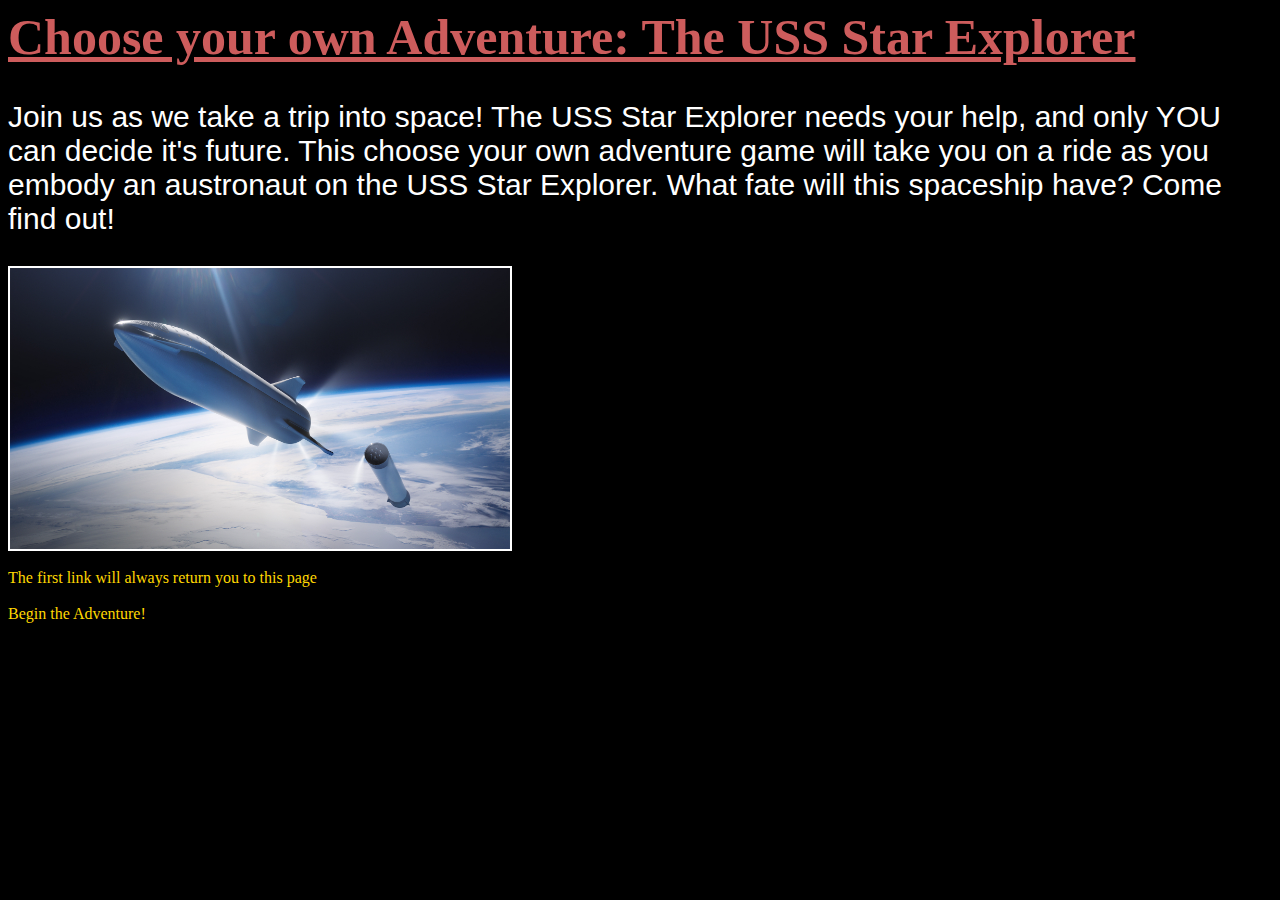
<file: index.html>
<html>
    <head>
        <link href="styles.css" rel="stylesheet" type="text/css"/>
    </head>
    <body>
        <h1>Choose your own Adventure: The USS Star Explorer</h1>
        <p>
            Join us as we take a trip into space! The USS Star Explorer needs your help, and only YOU can decide it's future. This
            choose your own adventure game will take you on a ride as you embody an austronaut on the USS Star Explorer. What fate
            will this spaceship have? Come find out!
        </p>
        <img src="images/ship.jpg" alt="Ship in space" width="500px">
        <br><br>
        <a href="index.html">The first link will always return you to this page</a>
        <br><br>
        <a href="story.html">Begin the Adventure!</a>

    </body>
</html>
</file>
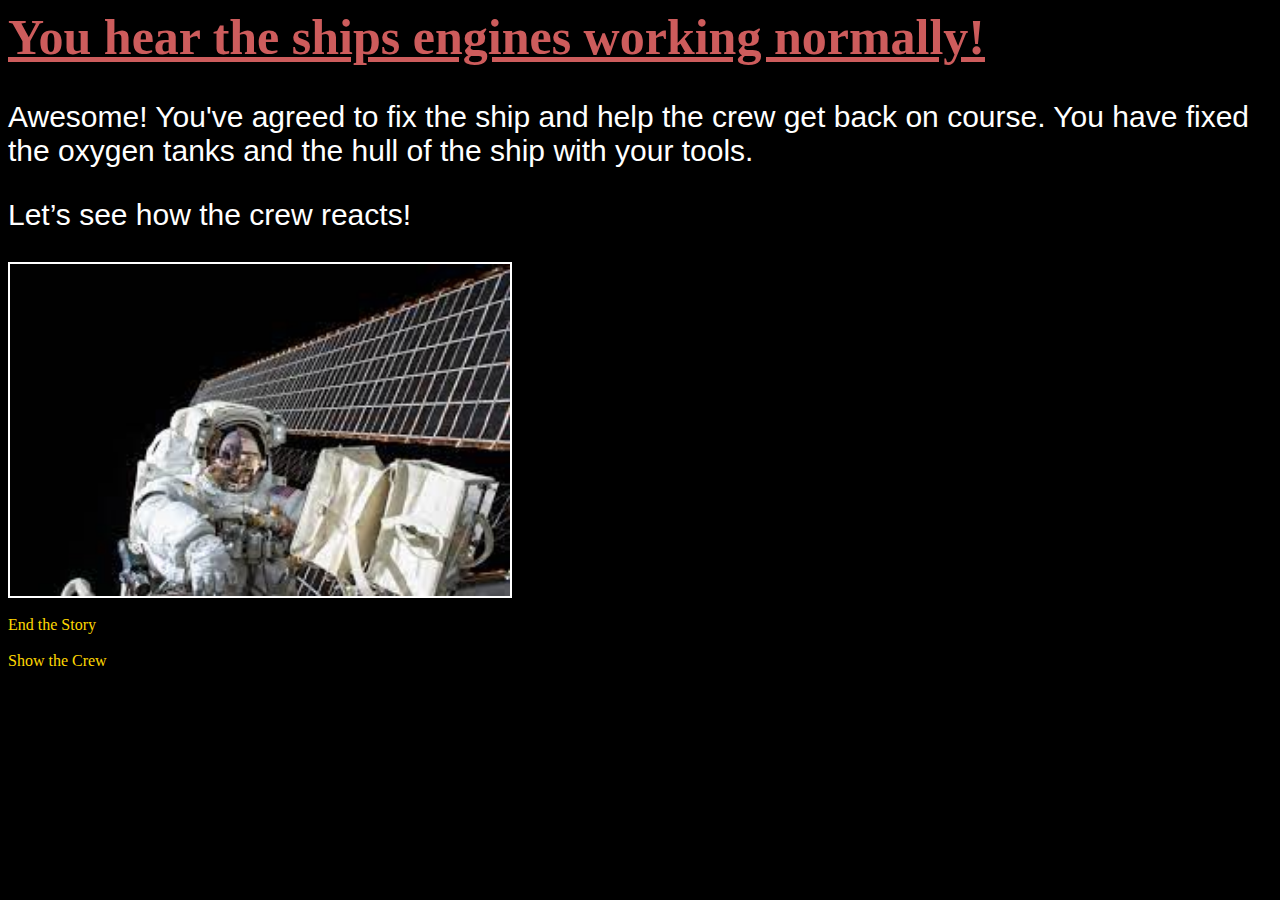
<file: option1.html>
<html>
    <head>
        <link href="styles.css" rel="stylesheet" type="text/css"/>
    </head>
    <body>
        <h1>You hear the ships engines working normally!</h1>
        <p>
            Awesome! You've agreed to fix the ship and help the crew get back on course. You have fixed
            the oxygen tanks and the hull of the ship with your tools.
        </p>
        <p>            
            Let’s see how the crew reacts!
        </p>
        <img src="images/fixing.jpg" alt="Austronaut fixing Spaceship" width="500px">
        <br><br>
        <a href="index.html">End the Story</a>
        <br><br>
        <a href="option3.html">Show the Crew</a>

    </body>
</html>
</file>
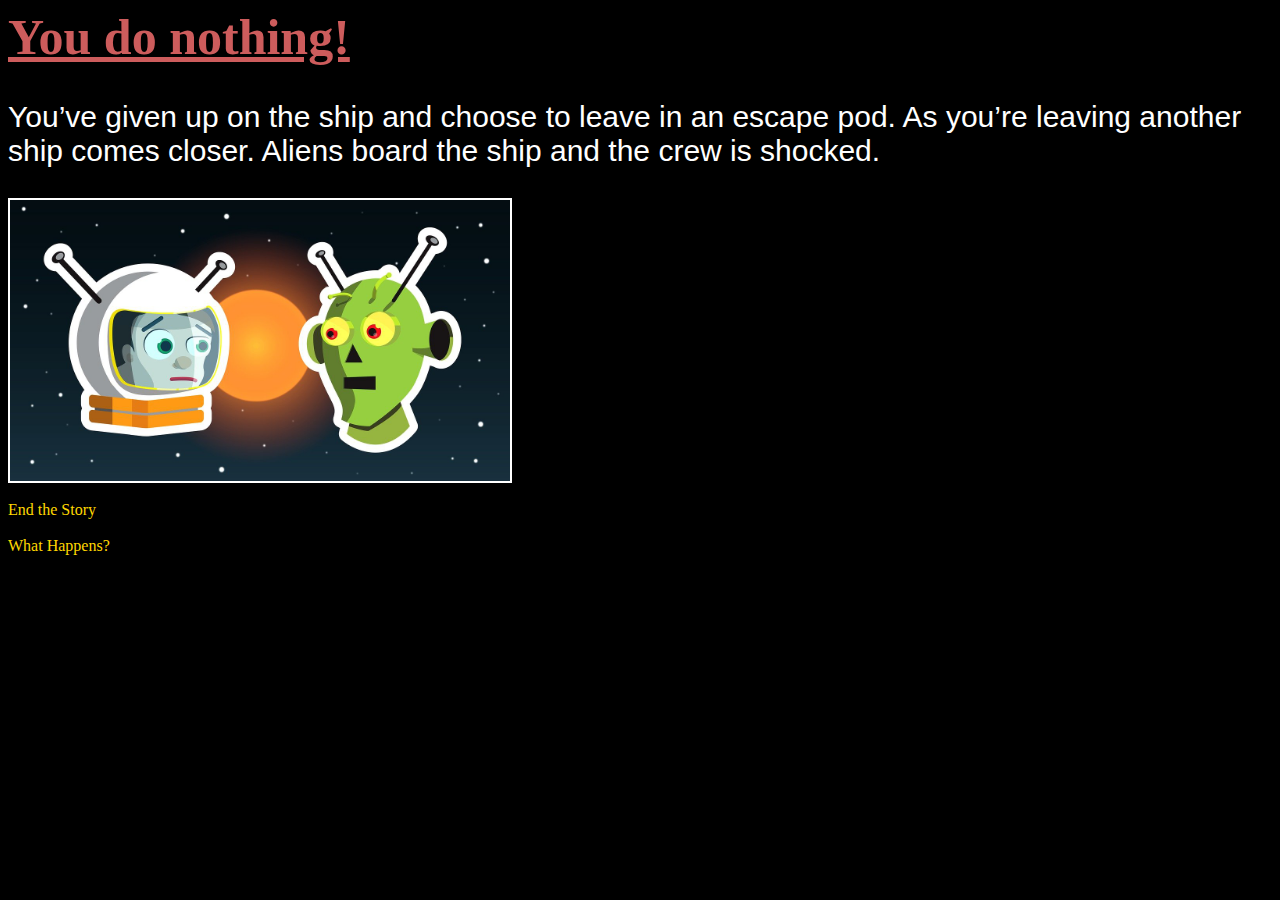
<file: option2.html>
<html>
    <head>
        <link href="styles.css" rel="stylesheet" type="text/css"/>
    </head>
    <body>
        <h1>You do nothing!</h1>
        <p>
            You’ve given up on the ship and choose to leave in an escape pod. As you’re leaving another
            ship comes closer. Aliens board the ship and the crew is shocked.
        </p>
        <img src="images/alien.jpg" alt="austronaut touching alien" width="500px">
        <br><br>
        <a href="index.html">End the Story</a>
        <br><br>
        <a href="option4.html">What Happens?</a>

    </body>
</html>
</file>
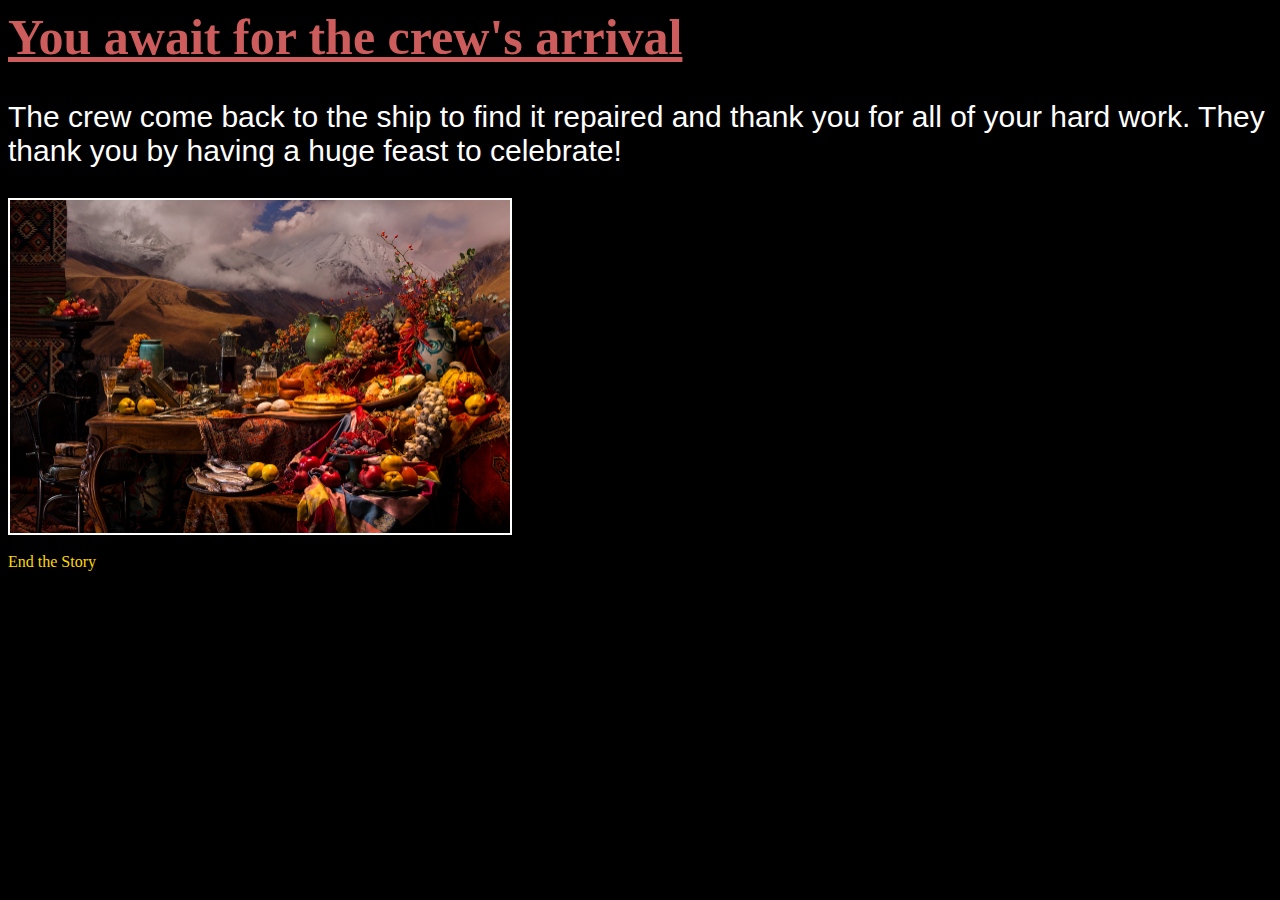
<file: option3.html>
<html>
    <head>
        <link href="styles.css" rel="stylesheet" type="text/css"/>
    </head>
    <body>
        <h1>You await for the crew's arrival</h1>
        <p>
            The crew come back to the ship to find it repaired and thank you for all of your hard work. They
            thank you by having a huge feast to celebrate!
        </p>
        <img src="images/feast.jpg" alt="Dinner table full of food" width="500px">
        <br><br>
        <a href="index.html">End the Story</a>

    </body>
</html>
</file>
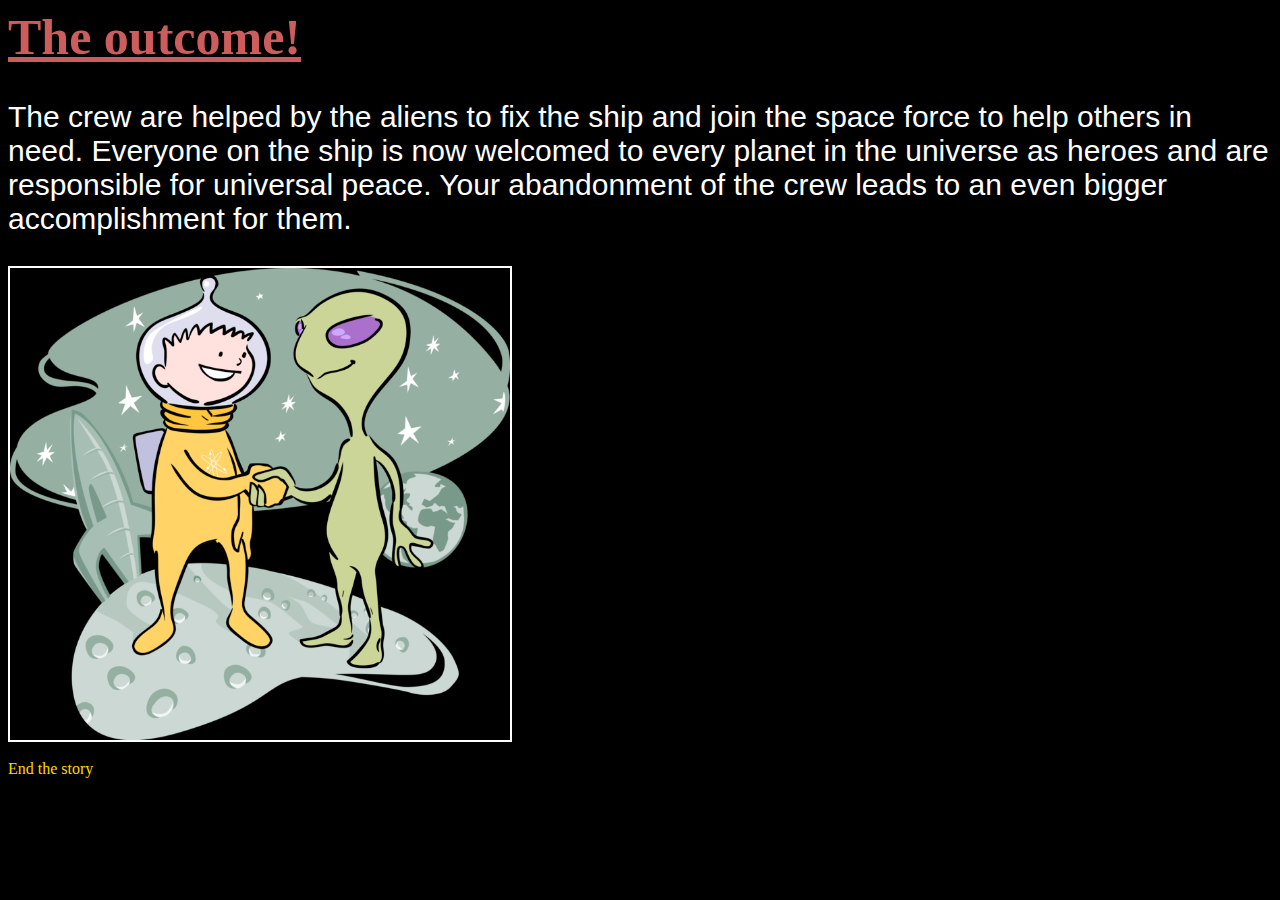
<file: option4.html>
<html>
    <head>
        <link href="styles.css" rel="stylesheet" type="text/css"/>
    </head>
    <body>
        <h1>The outcome!</h1>
        <p>
            The crew are helped by the aliens to fix the ship and join the space force to help others in need.
            Everyone on the ship is now welcomed to every planet in the universe as heroes and are
            responsible for universal peace. Your abandonment of the crew leads to an even bigger
            accomplishment for them.
        </p>
        <img src="images/friends.png" alt="Aliens and austronauts shaking hands" width="500px">
        <br><br>
        <a href="index.html">End the story</a>

    </body>
</html>
</file>
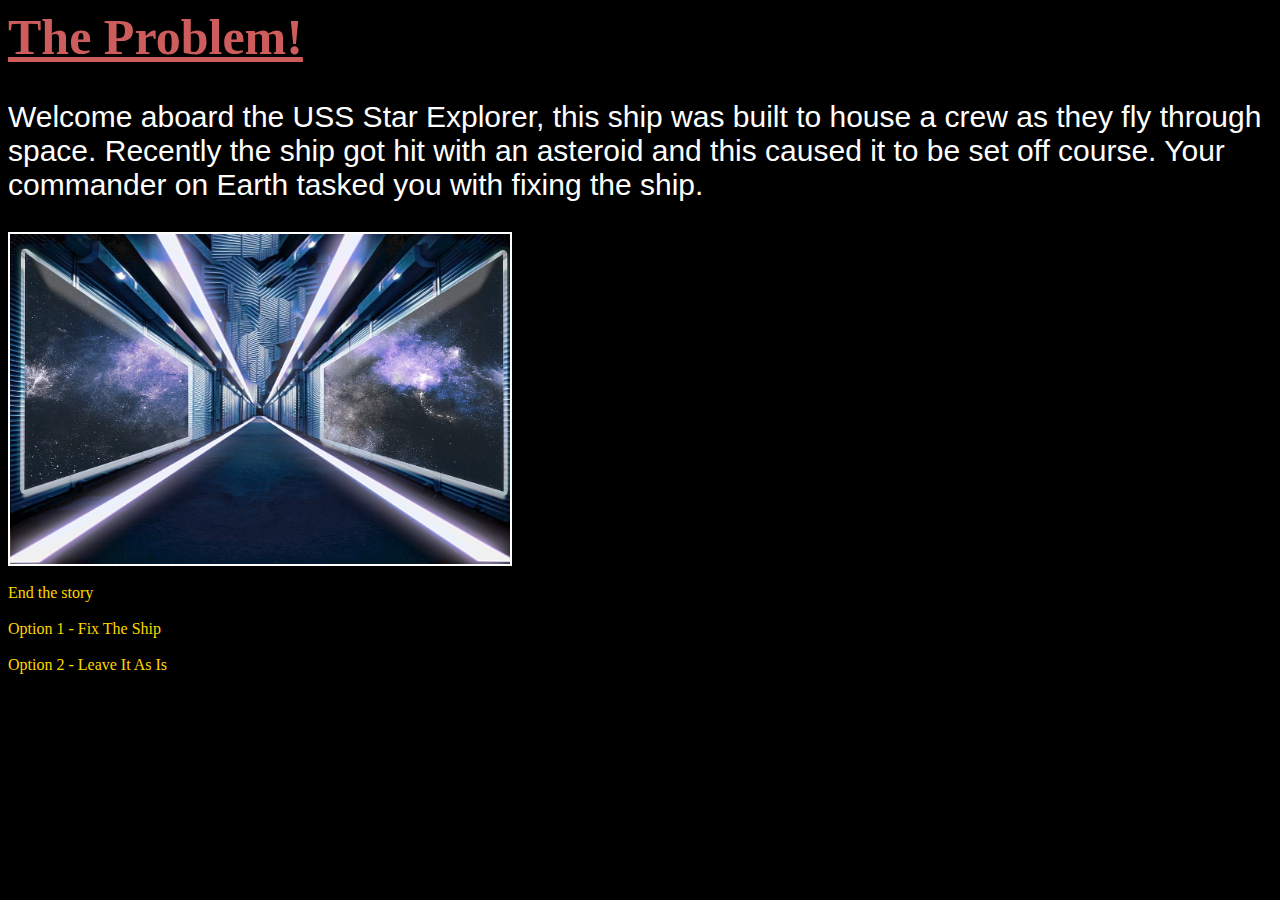
<file: story.html>
<html>
    <head>
        <link href="styles.css" rel="stylesheet" type="text/css"/>
    </head>
    <body>
        <h1>The Problem!</h1>
        <p>
            Welcome aboard the USS Star Explorer, this ship was built to house a crew as they fly through
            space. Recently the ship got hit with an asteroid and this caused it to be set off course. Your commander on Earth tasked
            you with fixing the ship.
        </p>
        <img src="images/hitsship.jpg" alt="Ship clashing into asteroid" width="500px">
        <br><br>
        <a href="index.html">End the story</a>
        <br><br>
        <a href="option1.html">Option 1 - Fix The Ship</a>
        <br><br>
        <a href="option2.html">Option 2 - Leave It As Is</a>

    </body>
</html>
</file>
<file: styles.css>
body{
    background-color: black;
    color: white;
}

h1{
    text-decoration: underline;
    font-size: 50px;
    color: indianred;
}

p{
    font-family: 'Franklin Gothic Medium', 'Arial Narrow', Arial, sans-serif;
    font-size: 30px;
}

img{
    border: 2px solid white;
}

a{
    color: gold;
    text-decoration: none;
}

a:hover{
    color: indianred;
}
</file>
